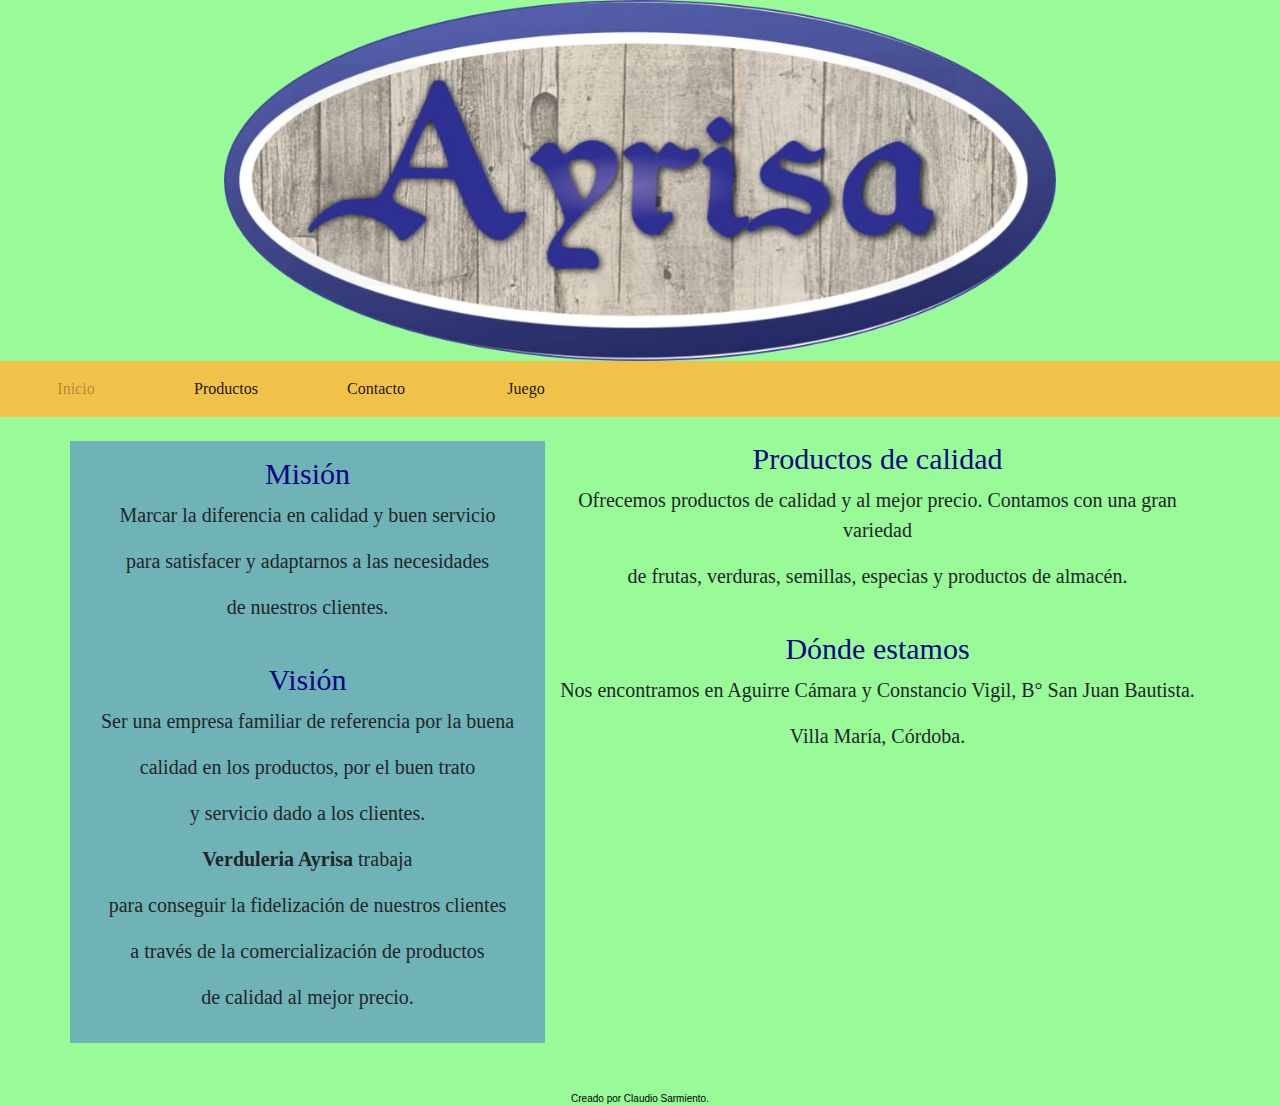
<file: index.html>
<!DOCTYPE html>
<html lang="en">
  <head>
    <meta charset="UTF-8" />
    <meta name="viewport" content="width=device-width, initial-scale=1.0" />
    <link rel="stylesheet" href="https://stackpath.bootstrapcdn.com/bootstrap/4.5.2/css/bootstrap.min.css" integrity="sha384-JcKb8q3iqJ61gNV9KGb8thSsNjpSL0n8PARn9HuZOnIxN0hoP+VmmDGMN5t9UJ0Z" crossorigin="anonymous">
   
    <title>Ayrisa</title>
    <link rel="stylesheet" href="css/estilos.css">
  </head>
  <body>
    <header>
      <img src="images/ayrisa1.png" alt="Responsive image" width="65%">
    </header>

    <div class="row">
      
      <nav class="navbar navbar-expand-md  navbar-light">
 
        <ul class="navbar-nav">
          
          <li class="nav-item ">
            <a class="nav-link disabled boton1" href="index.html">Inicio</a>
          </li>
       
          <li class="nav-item active ">
            <a class="nav-link boton1" href="Productos.html">Productos</a>
          </li>
        
          <li class="nav-item active">
            <a class="nav-link boton1" href="contacto.html">Contacto</a>
          </li>

          <li class="nav-item active">
            <a class="nav-link boton1" href="juego.html">Juego</a>
          </li>

        </ul>
        </div>
      </nav>
    </div>

  <br>

  <div class="container">

  <div class="row">
    <div class="col-md-5 cuadro1">
    <h2>Misión</h2>
      <p>Marcar la diferencia en calidad y buen servicio</p>
      <p>para satisfacer y adaptarnos a las necesidades</p>
      <p>de nuestros clientes. </p>
    <br>
    <h2>Visión</h2>
      <p>Ser una empresa familiar de referencia por la buena</p>
      <p>calidad en los productos, por el buen trato</p>
      <p>y servicio dado a los clientes.</p>
      <p><strong>Verduleria Ayrisa</strong> trabaja</p>
      <p>para conseguir la fidelización de nuestros clientes</p>
      <p>a través de la comercialización de productos</p>
      <p>de calidad al mejor precio.</p>
    </div>

    <div class="col-md-7">
    <h2>Productos de calidad</h2>
      <p>Ofrecemos productos de calidad y al mejor precio. Contamos con una gran variedad</p>
      <p>de frutas, verduras, semillas, especias y productos de almacén.</p>
    <br>
    <h2>Dónde estamos</h2>
      <p>Nos encontramos en Aguirre Cámara y Constancio Vigil, B° San Juan Bautista.</p>
      <p>Villa María, Córdoba.</p>
    </div>

  </div>
 
  </div>
  <br>
  <br>
  <footer>Creado por Claudio Sarmiento.</footer>

  <script src="https://stackpath.bootstrapcdn.com/bootstrap/4.5.2/js/bootstrap.min.js" integrity="sha384-B4gt1jrGC7Jh4AgTPSdUtOBvfO8shuf57BaghqFfPlYxofvL8/KUEfYiJOMMV+rV" crossorigin="anonymous"></script>
  <script src="https://code.jquery.com/jquery-3.5.1.slim.min.js" integrity="sha384-DfXdz2htPH0lsSSs5nCTpuj/zy4C+OGpamoFVy38MVBnE+IbbVYUew+OrCXaRkfj" crossorigin="anonymous"></script>
  <script src="https://cdn.jsdelivr.net/npm/popper.js@1.16.1/dist/umd/popper.min.js" integrity="sha384-9/reFTGAW83EW2RDu2S0VKaIzap3H66lZH81PoYlFhbGU+6BZp6G7niu735Sk7lN" crossorigin="anonymous"></script>
  </body>
</html>
</file>
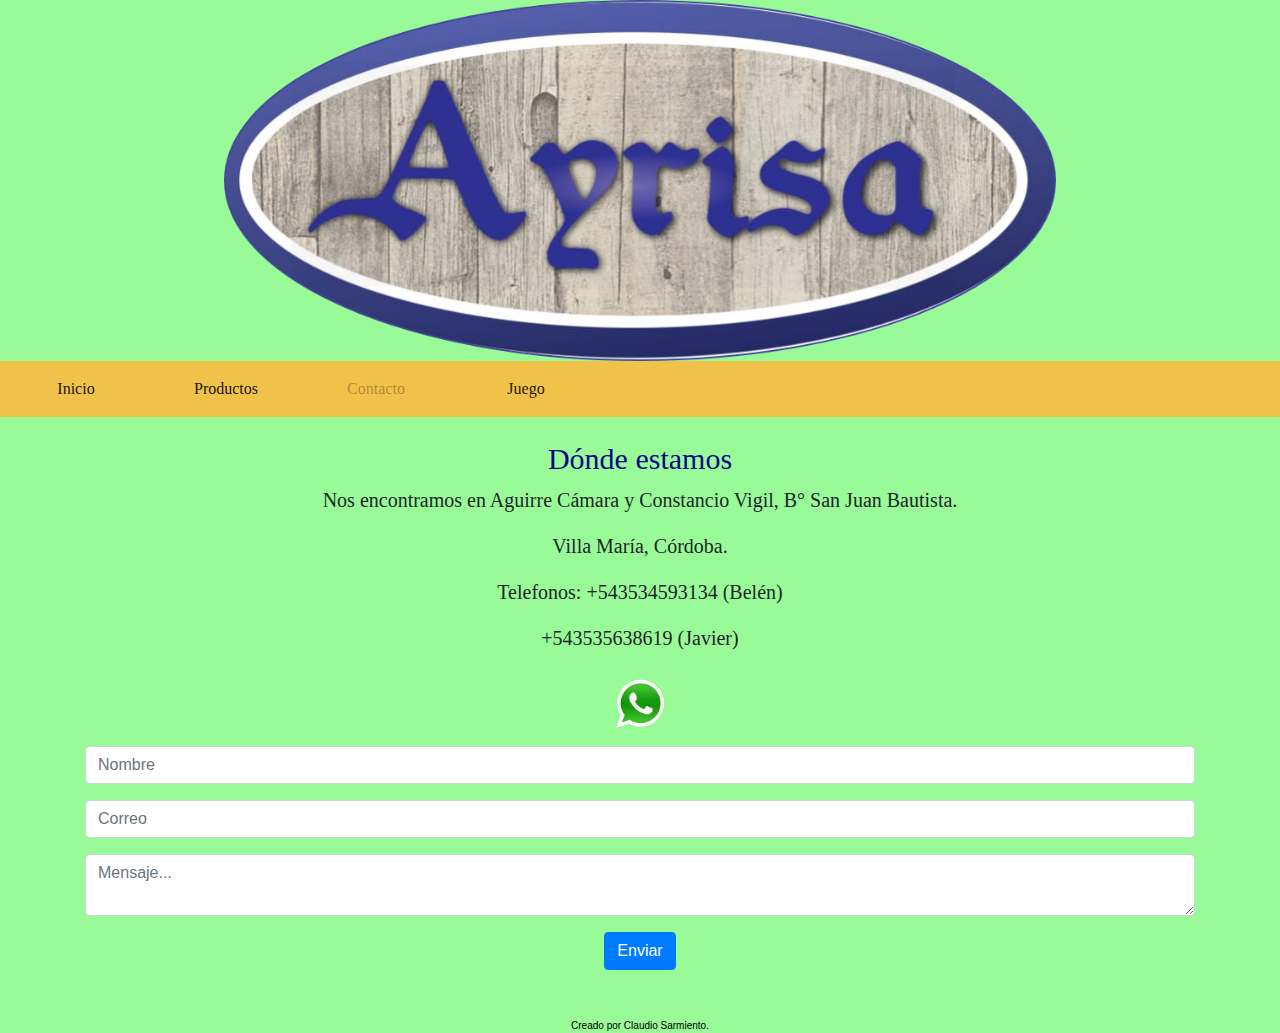
<file: contacto.html>
<!DOCTYPE html>
<html lang="en">
  <head>
    <meta charset="UTF-8" />
    <meta name="viewport" content="width=device-width, initial-scale=1.0" />
    <link rel="stylesheet" href="https://stackpath.bootstrapcdn.com/bootstrap/4.5.2/css/bootstrap.min.css" integrity="sha384-JcKb8q3iqJ61gNV9KGb8thSsNjpSL0n8PARn9HuZOnIxN0hoP+VmmDGMN5t9UJ0Z" crossorigin="anonymous">
    
    <title>Ayrisa</title>
    <link rel="stylesheet" href="css/estilos.css">
  </head>
  <body>
    <header>
      <img src="images/ayrisa1.png" alt="Responsive image" width="65%">
    </header>
    <div class="row">
      
      <nav class="navbar navbar-expand-md  navbar-light">
       
        <ul class="navbar-nav">
          <li class="nav-item active">
            <a class="nav-link boton1" href="index.html">Inicio</a>
          </li>
        
          <li class="nav-item active">
            <a class="nav-link boton1 " href="Productos.html">Productos</a>
          </li>
        
          <li class="nav-item">
            <a class="nav-link disabled boton1" href="contacto.html">Contacto</a>
          </li> 

          <li class="nav-item active">
            <a class="nav-link boton1" href="juego.html">Juego</a>
          </li>
        </ul>
        </div>
      </nav>
  </div>
  <br>

  <div class="container">

    <h2>Dónde estamos</h2>
      <p>Nos encontramos en Aguirre Cámara y Constancio Vigil, B° San Juan Bautista.</p>
      <p>Villa María, Córdoba.</p>
      <p>Telefonos: +543534593134 (Belén)</p>
      <p>+543535638619 (Javier)</p>    
  
    <div>
      <a class="boton2" href="https://api.whatsapp.com/send?phone=543534593134" target="_blank" rel="noopener">
        <input type=image src="images/btn_whatsapp.png" width="70" >
      </a>
      
    </div>

    <form class="needs-validation" > 
      <div class="form-group">
        <input type="text" pattern="[a-zA-Z ]{1,30}" id="name" class="form-control" placeholder="Nombre" required>
      </div>
  
      <div class="form-group">
        <input type="email"  id="mail" class="form-control" placeholder="Correo" required>
      </div>
    
      <div class="form-group">
        <textarea name="message" class="form-control" placeholder="Mensaje..." id="message" required></textarea>
      </div>
    
    <button type="submit" class="btn btn-primary boton3">Enviar</button>

    </form>
  
  <br>
  <br>
  <footer>Creado por Claudio Sarmiento.</footer>

  <script src="https://stackpath.bootstrapcdn.com/bootstrap/4.5.2/js/bootstrap.min.js" integrity="sha384-B4gt1jrGC7Jh4AgTPSdUtOBvfO8shuf57BaghqFfPlYxofvL8/KUEfYiJOMMV+rV" crossorigin="anonymous"></script>
    <script src="https://code.jquery.com/jquery-3.5.1.slim.min.js" integrity="sha384-DfXdz2htPH0lsSSs5nCTpuj/zy4C+OGpamoFVy38MVBnE+IbbVYUew+OrCXaRkfj" crossorigin="anonymous"></script>
    <script src="https://cdn.jsdelivr.net/npm/popper.js@1.16.1/dist/umd/popper.min.js" integrity="sha384-9/reFTGAW83EW2RDu2S0VKaIzap3H66lZH81PoYlFhbGU+6BZp6G7niu735Sk7lN" crossorigin="anonymous"></script>
  </body>
</html>
</file>
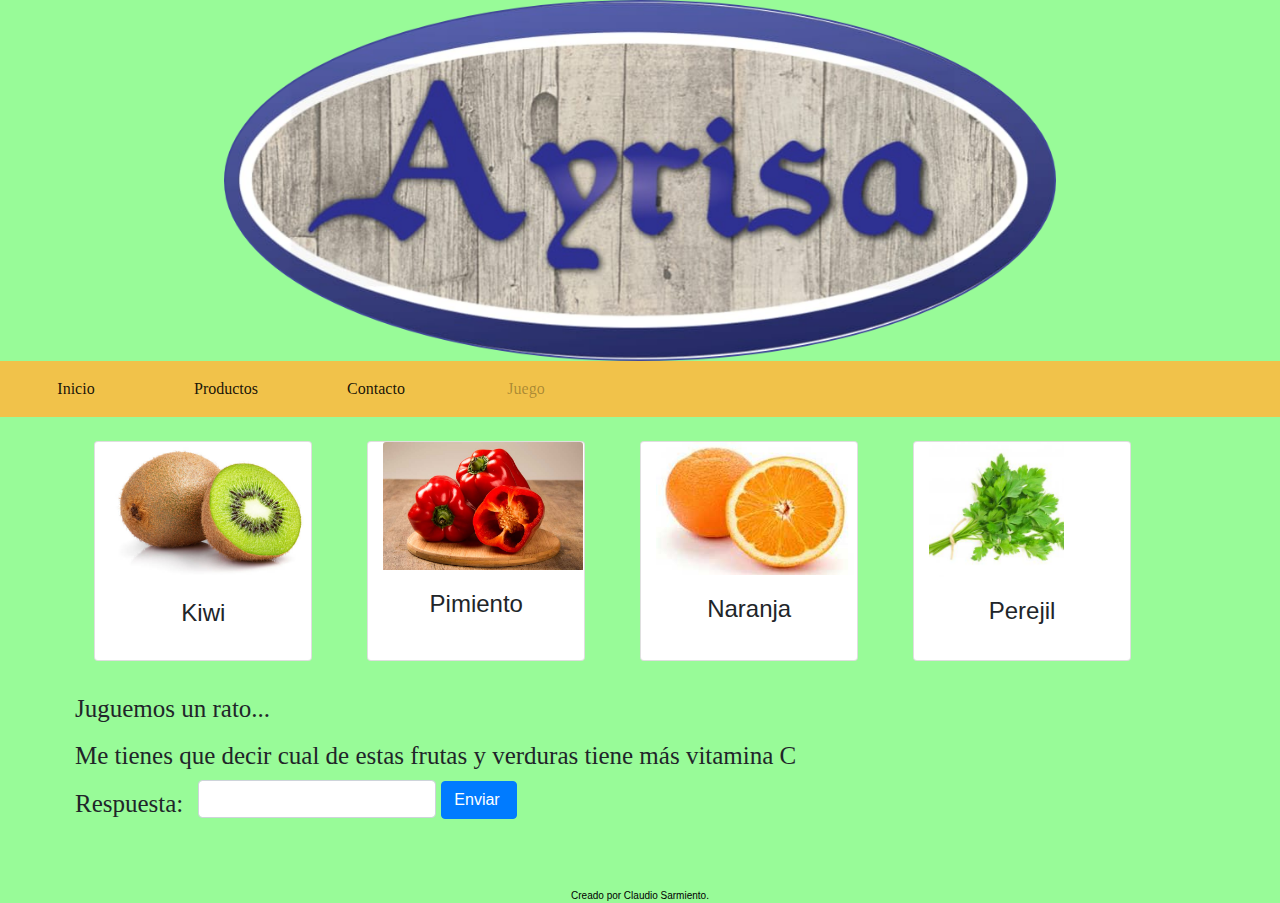
<file: juego.html>
<!DOCTYPE html>
<html lang="en">
  <head>
    <meta charset="UTF-8" />
    <meta name="viewport" content="width=device-width, initial-scale=1.0" />
    <link rel="stylesheet" href="https://stackpath.bootstrapcdn.com/bootstrap/4.5.2/css/bootstrap.min.css" integrity="sha384-JcKb8q3iqJ61gNV9KGb8thSsNjpSL0n8PARn9HuZOnIxN0hoP+VmmDGMN5t9UJ0Z" crossorigin="anonymous">
    
    <title>Ayrisa</title>
    <link rel="stylesheet" href="css/estilos.css">
  </head>
  <body>

    <header>
       <img src="images/ayrisa1.png" alt="Responsive image" width="65%">
    </header>
    <div class="row">
      
      <nav class="navbar navbar-expand-md  navbar-light">
       
        <ul class="navbar-nav">
          
          <li class="nav-item active">
            <a class="nav-link boton1" href="index.html">Inicio</a>
          </li>
       
          <li class="nav-item active ">
            <a class="nav-link boton1" href="Productos.html">Productos</a>
          </li>
        
          <li class="nav-item active">
            <a class="nav-link boton1" href="contacto.html">Contacto</a>
          </li>

          <li class="nav-item">
            <a class="nav-link boton1 disabled" href="juego.html">Juego</a>
          </li>

        </ul>
        </div>
      </nav>
    </div>

    <br>
    <div class="row">
    <div class="col-md-1">

    </div>
    <div class="card col-md-2 mr-auto" style="width:300px">
        <img class="card-img-top" src="images/kiwi.jpg" alt="Card image" style="width: 200px">
        <div class="card-body">
          <h4 class="card-title">Kiwi</h4>
        </div>
      </div>

    
      <div class="card col-md-2 mr-auto" style="width:300px">
          <img class="card-img-top" src="images/pimientos.jpg" alt="Card image" style="width: 200px">
          <div class="card-body">
            <h4 class="card-title">Pimiento</h4>
          </div>
        </div>

       
        <div class="card col-md-2 mr-auto" style="width:300px">
            <img class="card-img-top" src="images/naranja.jpg" alt="Card image" style="width: 200px">
            <div class="card-body">
              <h4 class="card-title">Naranja</h4>
            </div>
          </div>

          <br>
          <div class="card col-md-2 mr-auto" style="width:300px">
              <img class="card-img-top" src="images/perejil.jpg" alt="Card image" style="width: 135px">
              <div class="card-body">
                <h4 class="card-title">Perejil</h4>
              </div>
            </div>
            <div class="col-md-1">

            </div>
    </div>

    <div class="container">

    <br>

    <section>
        
            <div class="row">
                <div class="col-sm-" style="text-align-last: left;font-size: 25px;margin: 5px; font-family: 'Times New Roman', Times, serif;">
                    Juguemos un rato...
                </div>
            </div>

            <div class="row">
                <div class="col-sm-" style="text-align-last: left;font-size: 25px;margin: 5px; font-family: 'Times New Roman', Times, serif;">
                    Me tienes que decir cual de estas frutas y verduras tiene más vitamina C
                </div>
            </div>

    <div class="row">
        <div class="col-1-sm-" style="text-align-last: left;font-size: 25px;margin: 5px; font-family: 'Times New Roman', Times, serif;">
            <label for="respuesta">Respuesta:</label>
        </div>
        <div class="col-2-sm-" style="text-align-last: left;font-size: 25px;margin-left: 5px;">
            <input class="form-control form-control" type="text" id="respuesta" style="margin-left: 5px">
        </div>
        <div class="col-1-sm-" style="text-align-last: left;font-size: 25px;margin-left: 10px">
            <input id="boton" onclick="adivinar()" class="btn btn-primary" type="submit" value="Enviar ">
        </div>
    </div>

    <div id="pista1"  style="text-align-last: left;font-size: 25px;margin: 5px; font-family: 'Times New Roman', Times, serif;">

    </div>

    <div id="pista2"  style="text-align-last: left;font-size: 25px;margin: 5px; font-family: 'Times New Roman', Times, serif;">

    </div>

    </div>
    </section>

    <script type="text/javascript">
        var intentos = 0;
        function adivinar() {
            console.log("entro en adinivanza");
            var respuesta1 = document.getElementById("respuesta").value;
            var respuesta = respuesta1.toLowerCase();
            if (intentos < 2)
                if (respuesta == "pimiento" || respuesta == "el pimiento")
                    alert("Respuesta Correcta!! Aunque no lo creas, el pimiento contiene 139mg de vitamina C cada 100gr, si creías que era la naranja, estabas errado, ya que contiene 50mg de vitamina C cada 100gr")
                else
                    switch (intentos) {
                        case (0):
                            document.getElementById("pista1").innerHTML = "No acertaste, tienes un intento más";
                            intentos++;
                            break;
                        case (1):
                            document.getElementById("pista2").innerHTML = "No acertaste, te doy una pista, Es verdura";
                            intentos++;
                            break;
                       
                    }
            else
                alert("No pudiste adivinar, la respuesta era Pimiento, ya que contiene 139mg de vitamina C cada 100gr, frente a 50mg de vitamina C cada 100gr que contiene la naranja")
        }
    </script>

    <br>
  <br>
  <footer>Creado por Claudio Sarmiento.</footer>

  <script src="https://stackpath.bootstrapcdn.com/bootstrap/4.5.2/js/bootstrap.min.js" integrity="sha384-B4gt1jrGC7Jh4AgTPSdUtOBvfO8shuf57BaghqFfPlYxofvL8/KUEfYiJOMMV+rV" crossorigin="anonymous"></script>
    <script src="https://code.jquery.com/jquery-3.5.1.slim.min.js" integrity="sha384-DfXdz2htPH0lsSSs5nCTpuj/zy4C+OGpamoFVy38MVBnE+IbbVYUew+OrCXaRkfj" crossorigin="anonymous"></script>
    <script src="https://cdn.jsdelivr.net/npm/popper.js@1.16.1/dist/umd/popper.min.js" integrity="sha384-9/reFTGAW83EW2RDu2S0VKaIzap3H66lZH81PoYlFhbGU+6BZp6G7niu735Sk7lN" crossorigin="anonymous"></script>
  </body>
</html>
</file>
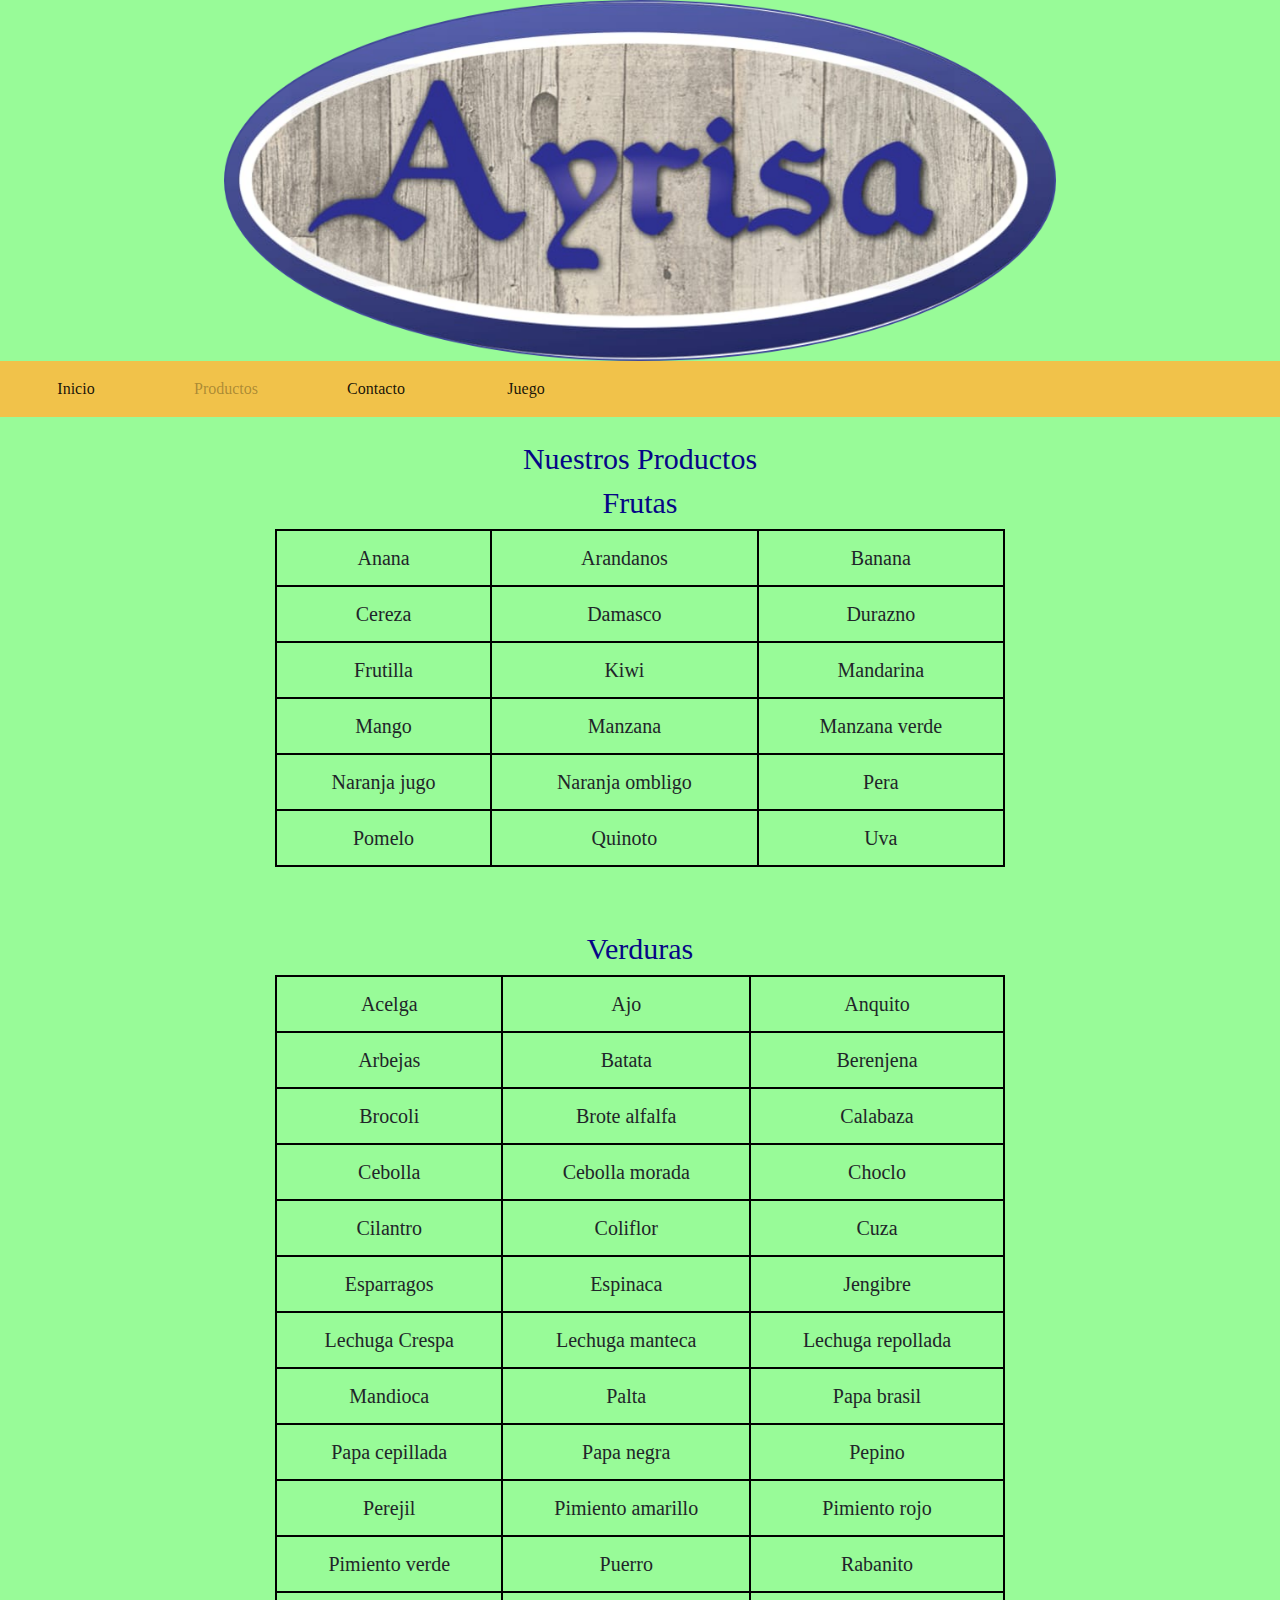
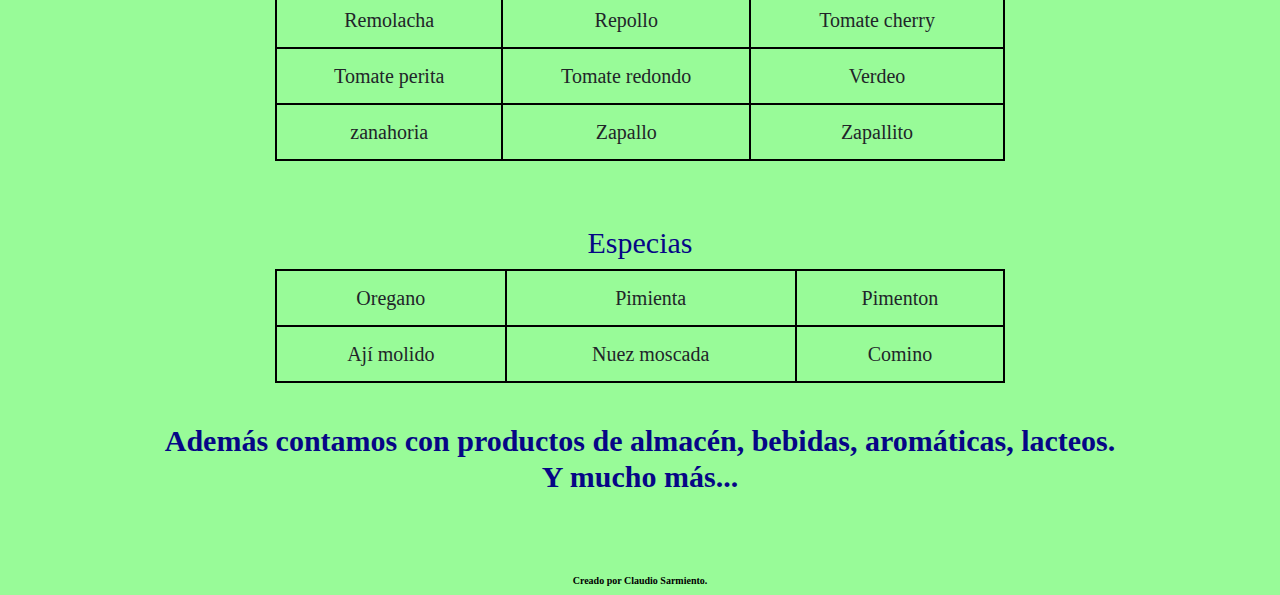
<file: Productos.html>
<!DOCTYPE html>
<html lang="en">
  <head>
    <meta charset="UTF-8" />
    <meta name="viewport" content="width=device-width, initial-scale=1.0" />
    <link rel="stylesheet" href="https://stackpath.bootstrapcdn.com/bootstrap/4.5.2/css/bootstrap.min.css" integrity="sha384-JcKb8q3iqJ61gNV9KGb8thSsNjpSL0n8PARn9HuZOnIxN0hoP+VmmDGMN5t9UJ0Z" crossorigin="anonymous">
   
    <title>Ayrisa</title>
    <link rel="stylesheet" href="css/estilos.css">
  </head>
  <body>
    
   
    <header>
        <img src="images/ayrisa1.png" alt="Responsive image" width="65%">
    </header>
        <div class="row">
          
          <nav class="navbar navbar-expand-md  navbar-light">

            <ul class="navbar-nav"> 
              <li class="nav-item active ">
                <a class="nav-link boton1" href="index.html">Inicio</a>
              </li>
            
              <li class="nav-item ">
                <a class="nav-link disabled boton1" href="Productos.html">Productos</a>
              </li>
           
              <li class="nav-item active ">
                <a class="nav-link boton1" href="contacto.html">Contacto</a>
              </li>

              <li class="nav-item active">
                <a class="nav-link boton1" href="juego.html">Juego</a>
              </li>
            </ul>
            </div>
          </nav>
      </div>
    <br>

    <div class="container">
    
    <h2>Nuestros Productos</h2>

    <h2>Frutas</h2>

    <div class="row">

    <div class="col-sm-2">

    </div>
    <div class="table-responsive-sm col-sm-8">
    <table class="table table-hover">
       
        <tr>
            <td>Anana</td>
            <td>Arandanos</td>
            <td>Banana</td>
        </tr>
           
        <tr>
            <td>Cereza</td>
            <td>Damasco</td>
            <td>Durazno</td>
        </tr>
        
        <tr>
            <td>Frutilla</td>
            <td>Kiwi</td>
            <td>Mandarina</td>
        </tr>

        <tr>
          <td>Mango</td>
          <td>Manzana</td>
          <td>Manzana verde</td>
      </tr>

      <tr>
        <td>Naranja jugo</td>
        <td>Naranja ombligo</td>
        <td>Pera</td>
    </tr>

    <tr>
      <td>Pomelo</td>
      <td>Quinoto</td>
      <td>Uva</td>
  </tr>
       
    </table>
    </div>
    <div class="col-sm-2">

    </div>
  </div>
            <br>
            <br>
            
    <h2>Verduras</h2>  
    <div class="row">

      <div class="col-sm-2">
  
      </div>

    <div class="table-responsive-sm col-sm-8">     
    <table class="table table-hover">
      
        <tr>
            <td>Acelga</td>
            <td>Ajo</td>
            <td>Anquito</td>
        </tr>
        <tr>
            <td>Arbejas</td>
            <td>Batata</td>
            <td>Berenjena</td>
        </tr>
        <tr>
            <td>Brocoli</td>
            <td>Brote alfalfa</td>
            <td>Calabaza</td>
        </tr>

        <tr>
          <td>Cebolla</td>
          <td>Cebolla morada</td>
          <td>Choclo</td>
      </tr>

      <tr>
        <td>Cilantro</td>
        <td>Coliflor</td>
        <td>Cuza</td>
    </tr>

    <tr>
      <td>Esparragos</td>
      <td>Espinaca</td>
      <td>Jengibre</td>
  </tr>

  <tr>
    <td>Lechuga Crespa</td>
    <td>Lechuga manteca</td>
    <td>Lechuga repollada</td>
</tr>

<tr>
  <td>Mandioca</td>
  <td>Palta</td>
  <td>Papa brasil</td>
</tr>

<tr>
  <td>Papa cepillada</td>
  <td>Papa negra</td>
  <td>Pepino</td>
</tr>

<tr>
  <td>Perejil</td>
  <td>Pimiento amarillo</td>
  <td>Pimiento rojo</td>
</tr>

<tr>
  <td>Pimiento verde</td>
  <td>Puerro</td>
  <td>Rabanito</td>
</tr>

<tr>
  <td>Remolacha</td>
  <td>Repollo</td>
  <td>Tomate cherry</td>
</tr>

<tr>
  <td>Tomate perita</td>
  <td>Tomate redondo</td>
  <td>Verdeo</td>
</tr>

<tr>
  <td>zanahoria</td>
  <td>Zapallo</td>
  <td>Zapallito</td>
</tr>
    </table>
    </div>
    <div class="col-sm-2">

    </div>
  </div>

    <br>
    <br>

    <h2>Especias</h2>

    <div class="row">

      <div class="col-sm-2">
  
      </div>

    <div class="table-responsive-sm col-sm-8"> 
    <table class="table table-hover">
       
        <tr>
            <td>Oregano</td>
            <td>Pimienta</td>
            <td>Pimenton</td>
        </tr>
        <tr>
            <td>Ají molido</td>
            <td>Nuez moscada</td>
            <td>Comino</td>
        </tr>

      </table>
    </div>
    <div class="col-sm-2">

    </div>
  </div>

    <br>
    <h2><strong>Además contamos con productos de almacén, bebidas, aromáticas, lacteos.<strong</h2>
    <h2><strong>Y mucho más...</strong></h2>
<br>
<br>
<footer>Creado por Claudio Sarmiento.</footer>

    </div>

    <script src="https://stackpath.bootstrapcdn.com/bootstrap/4.5.2/js/bootstrap.min.js" integrity="sha384-B4gt1jrGC7Jh4AgTPSdUtOBvfO8shuf57BaghqFfPlYxofvL8/KUEfYiJOMMV+rV" crossorigin="anonymous"></script>
    <script src="https://code.jquery.com/jquery-3.5.1.slim.min.js" integrity="sha384-DfXdz2htPH0lsSSs5nCTpuj/zy4C+OGpamoFVy38MVBnE+IbbVYUew+OrCXaRkfj" crossorigin="anonymous"></script>
    <script src="https://cdn.jsdelivr.net/npm/popper.js@1.16.1/dist/umd/popper.min.js" integrity="sha384-9/reFTGAW83EW2RDu2S0VKaIzap3H66lZH81PoYlFhbGU+6BZp6G7niu735Sk7lN" crossorigin="anonymous"></script>
</body>
</html>
</file>
<file: css/estilos.css>
h1{
    text-align: center;
    font-size: 50px;
    font-family: 'Times New Roman', Times, serif;
}

h2 {
    font-size: 30px;
    font-family: 'Times New Roman', Times, serif;
    color: rgb(6, 6, 134);
   
}

p {
    font-size: 20px;
    font-family: 'Times New Roman', Times, serif;
}
body{
    text-align: center;
    background-color: palegreen;
    background-image: url("http://imagensemoldes.com.br/wp-content/uploads/2018/09/Imagem-de-Frutas-Cereja-4-PNG.png");
    background-repeat: repeat-y;
    
    background-position-x: right;
    background-size: 20%;
   
}

nav {
    width: 100%;
    background-color: rgb(241, 194, 74);

    
}

a {
    width: 150px;
    font-family: 'Times New Roman', Times, serif;
}

.boton1:hover {
    background-color: teal;
}



table, td { 

    border: 2px solid black;
    font-size: 20px;
    font-family: 'Times New Roman', Times, serif;
}

.boton2{
    background-position-x: right;
}

footer{
    font-size: 10px;
    color: black;
}

.cuadro1{
    padding: 15px;
    background-color: rgb(112, 179, 182);
}
</file>
